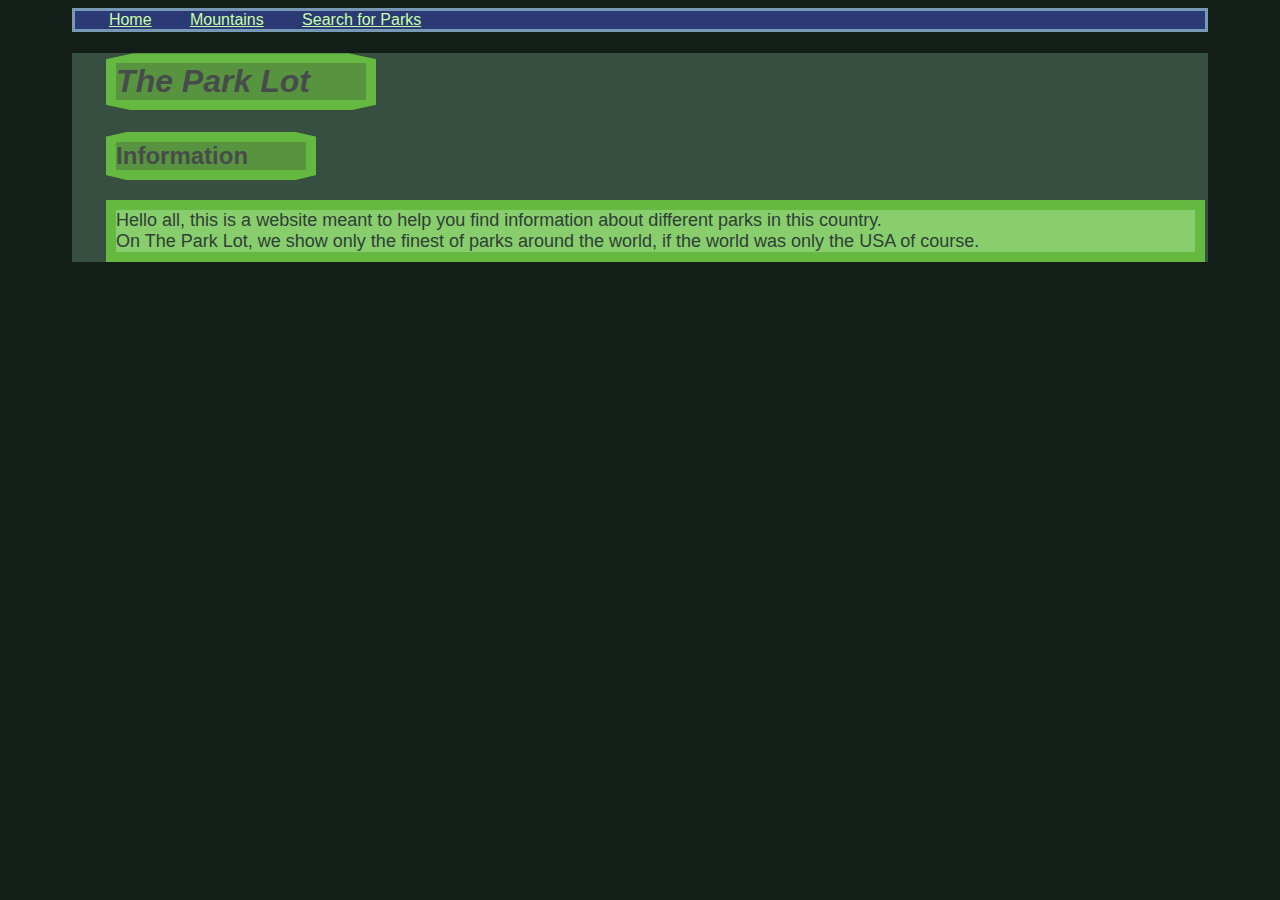
<file: index.html>
<!DOCTYPE html>
<html lang="en">
<head>
    <meta charset="UTF-8">
    <meta http-equiv="X-UA-Compatible" content="IE=edge">
    <meta name="viewport" content="width=device-width, initial-scale=1.0">
    <title>The Park Lot</title>
    <link rel="stylesheet" href="css/style.css">
    <link href="https://cdn.jsdelivr.net/npm/bootstrap@5.2.2/dist/css/bootstrap.min.css" rel="stylesheet" integrity="sha384-Zenh87qX5JnK2Jl0vWa8Ck2rdkQ2Bzep5IDxbcnCeuOxjzrPF/et3URy9Bv1WTRi" crossorigin="anonymous">
</head>
<body>
    <div class="topnav">
      <a href="index.html">Home</a>
      <a href="mountain-select.html">Mountains</a>
      <a href="search.html">Search for Parks</a>
</div>
<div class="parkBG">
<h1 class="rock1">The Park Lot</h1>
<h2 class="rock2">Information</h2>
<p class="rock3">Hello all, this is a website meant to help you find information about different parks in this country.<br> On The Park Lot, we show only the finest of parks around the world, if the world was only the USA of course.</p>
</div>
</body>
</html>
</file>
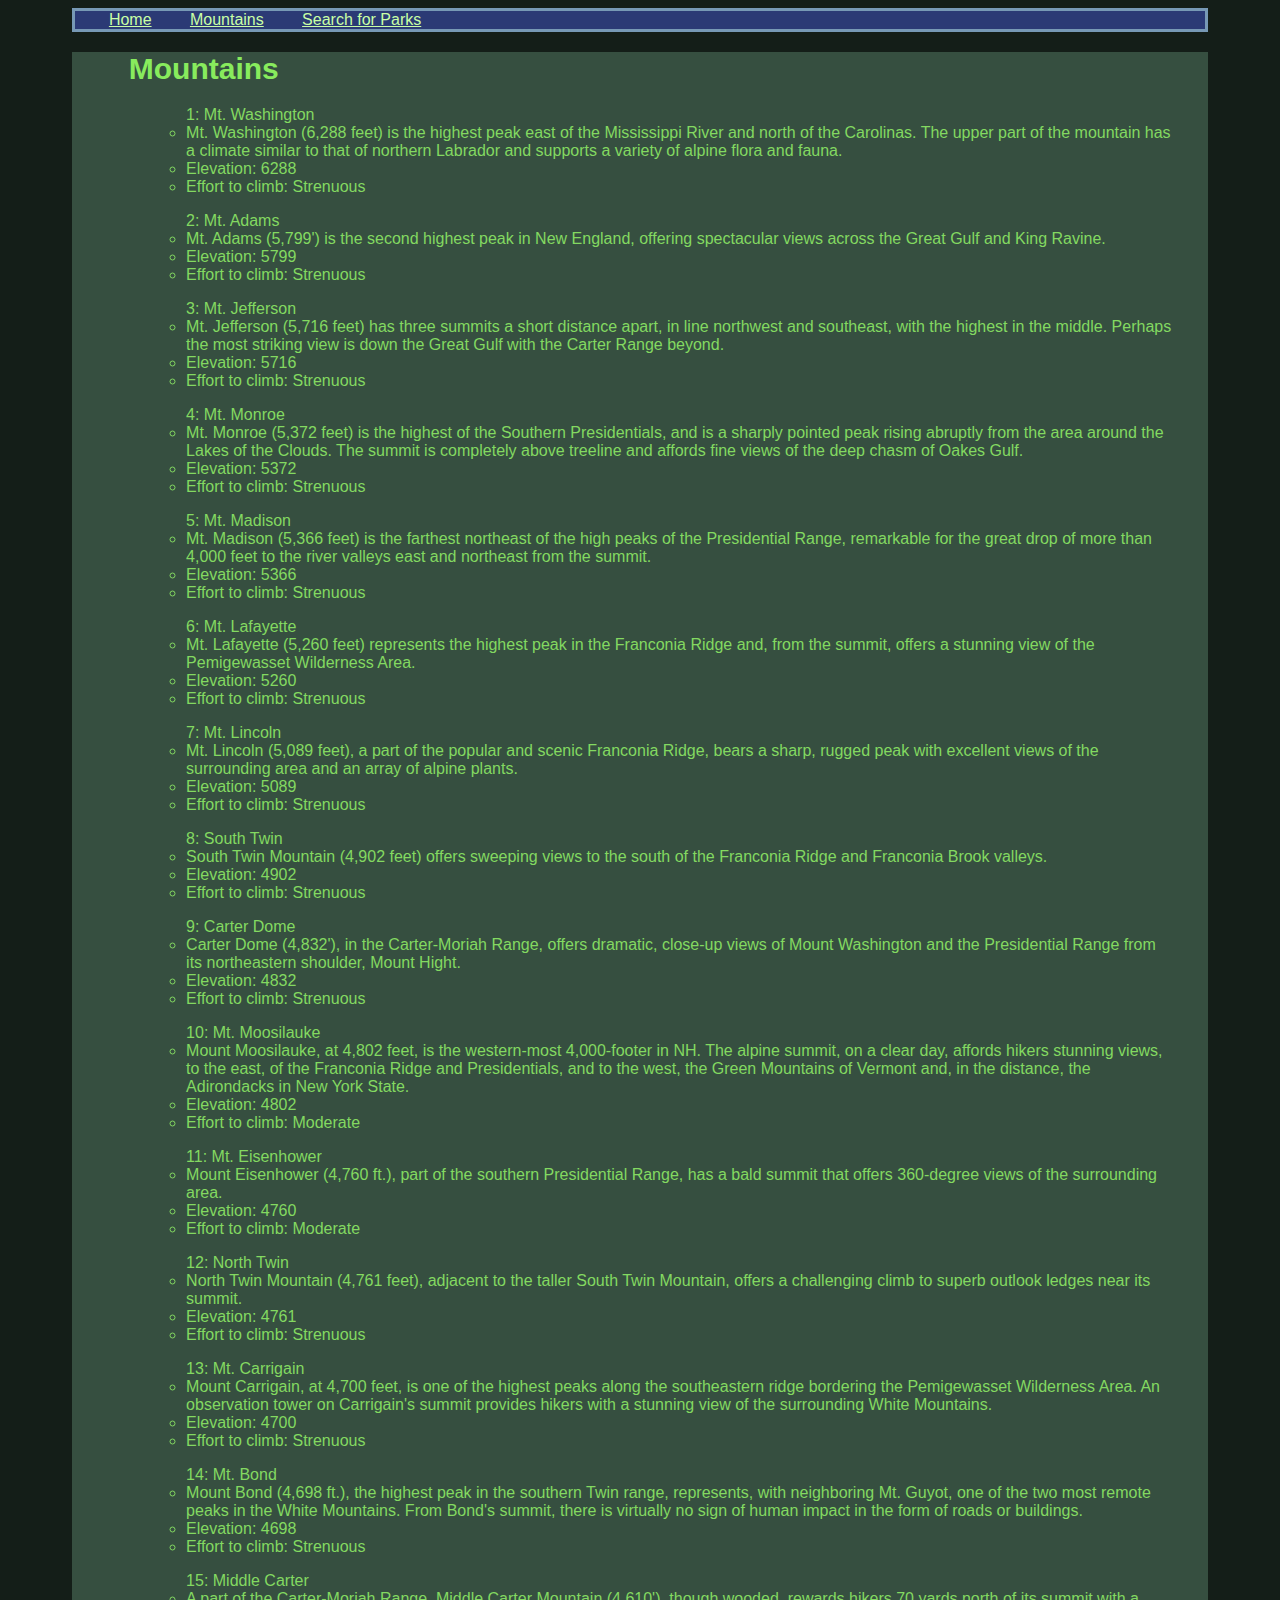
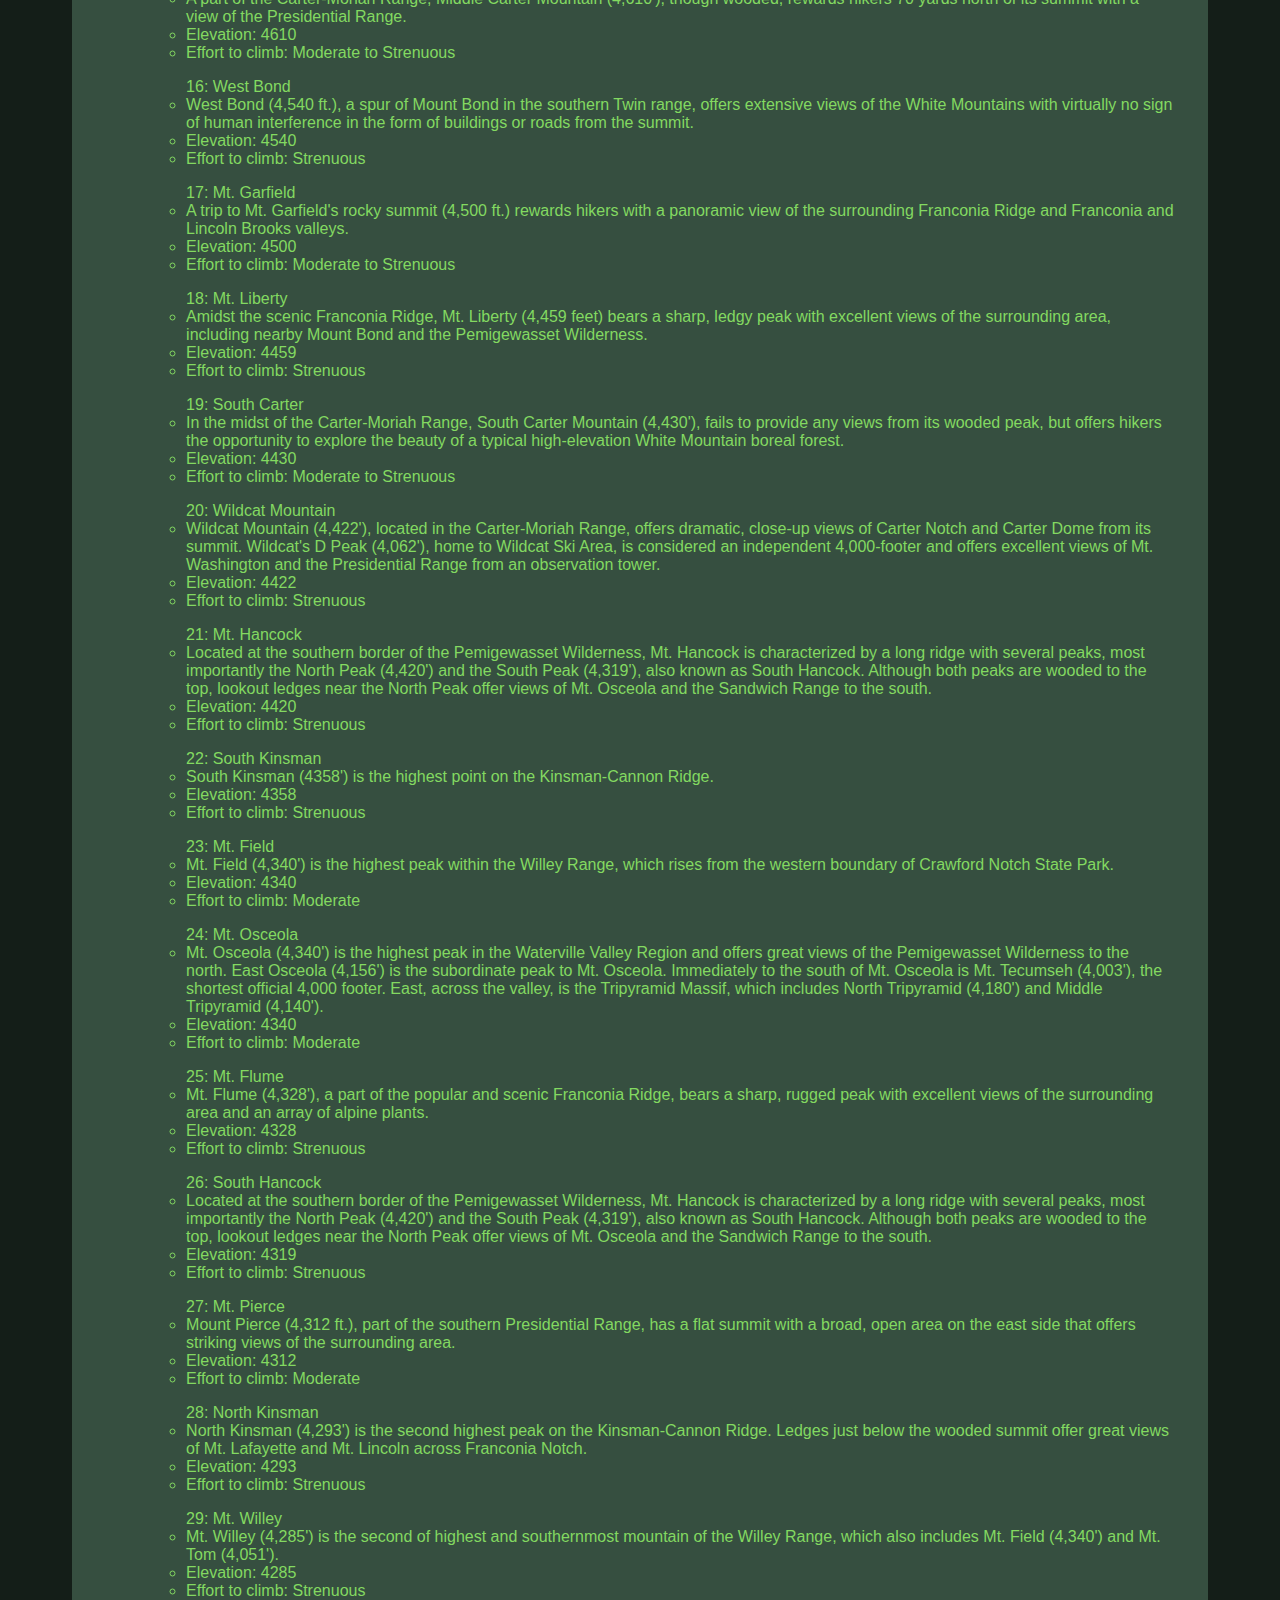
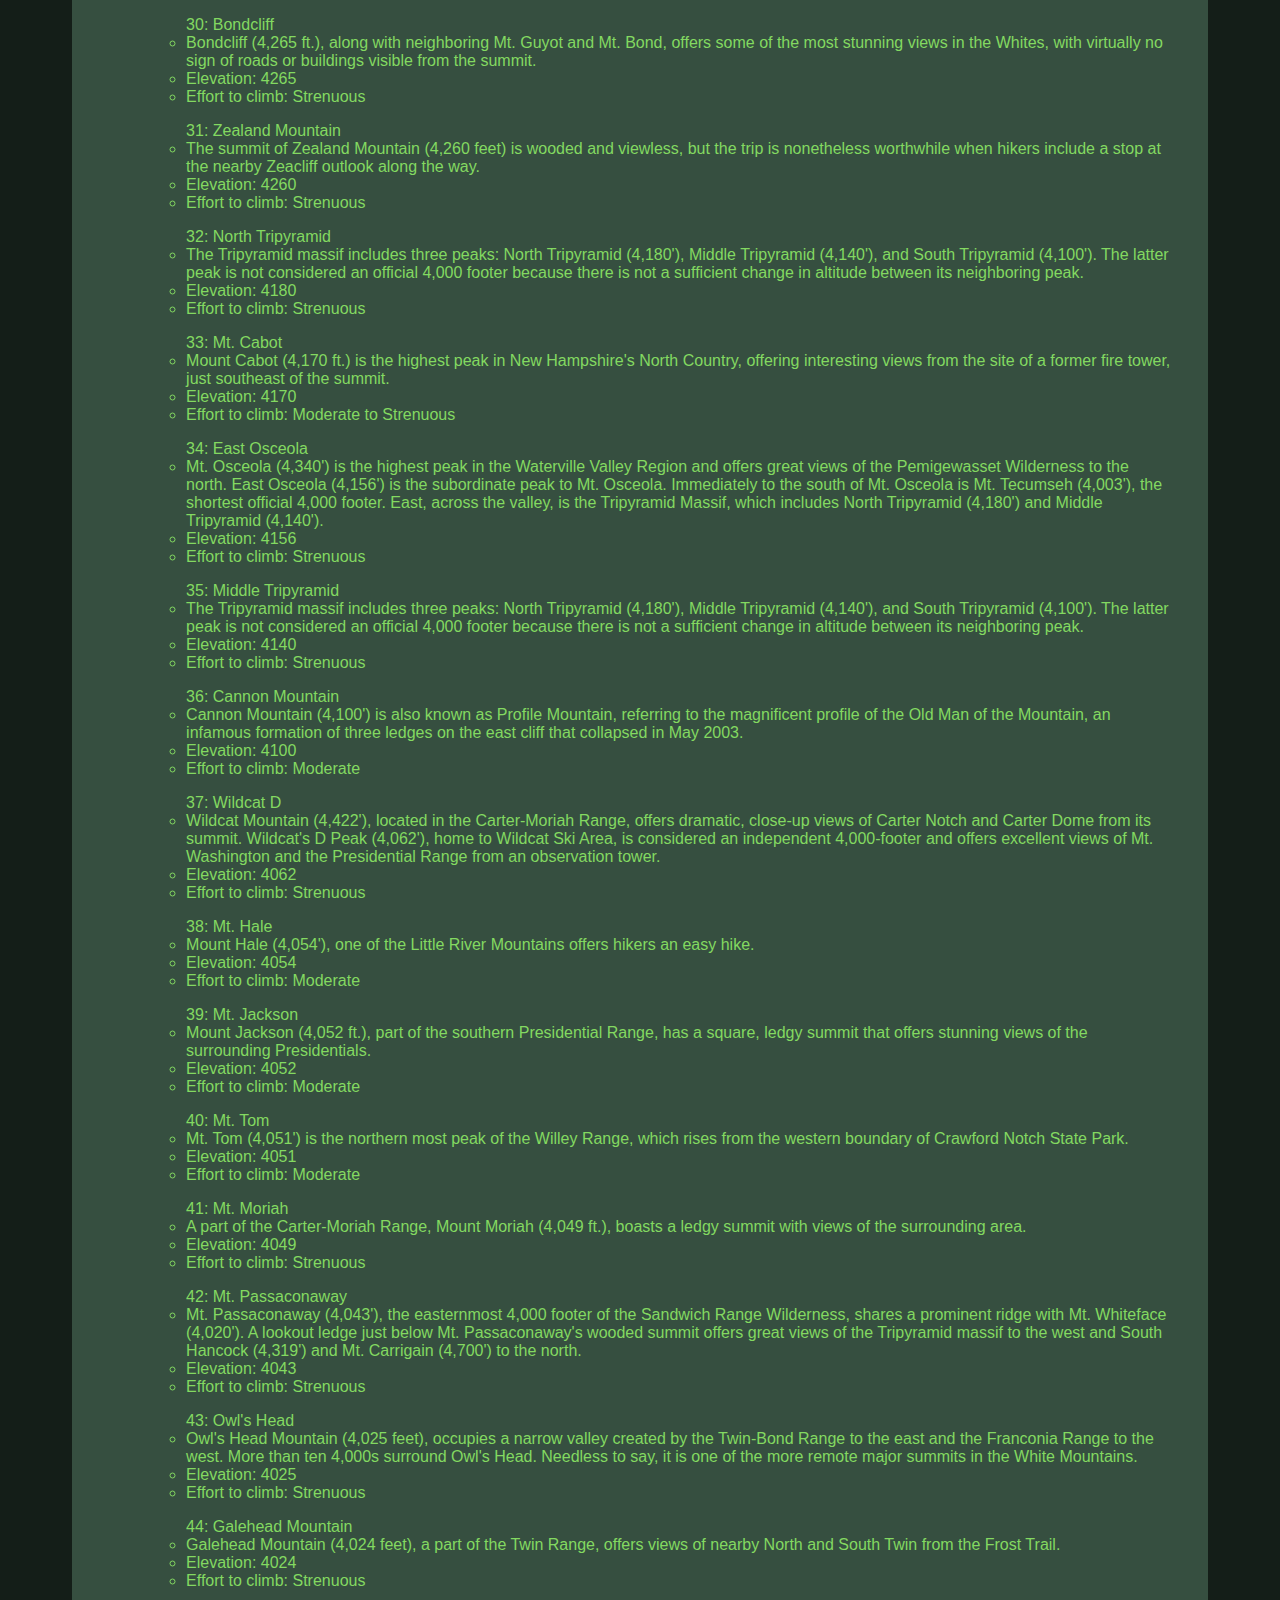
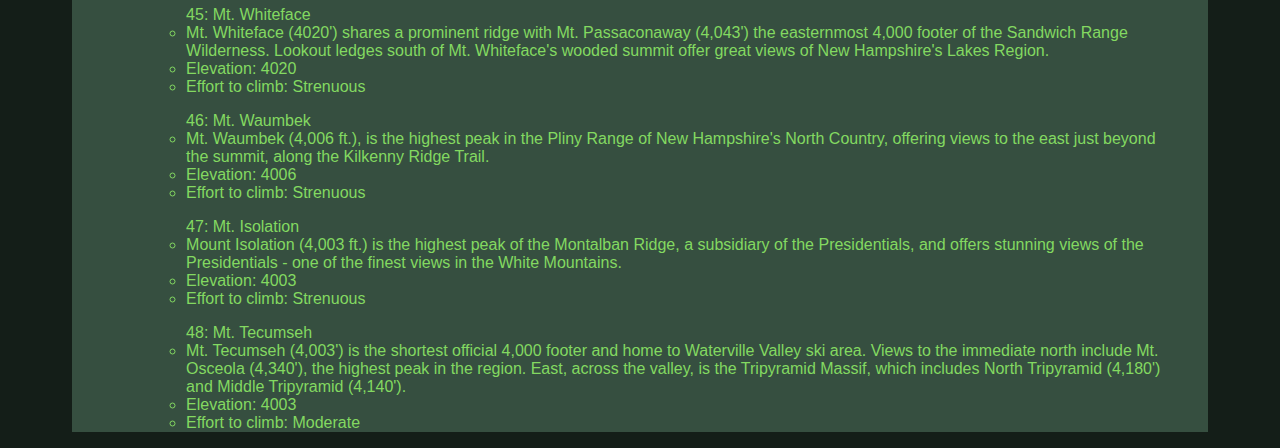
<file: mountain.html>
<!DOCTYPE html>
<html lang="en">
<head>
    <meta charset="UTF-8">
    <meta http-equiv="X-UA-Compatible" content="IE=edge">
    <meta name="viewport" content="width=device-width, initial-scale=1.0">
    <title>The Park Lot</title>
    <link rel="stylesheet" href="css/style.css">
    <link href="https://cdn.jsdelivr.net/npm/bootstrap@5.2.2/dist/css/bootstrap.min.css" rel="stylesheet" integrity="sha384-Zenh87qX5JnK2Jl0vWa8Ck2rdkQ2Bzep5IDxbcnCeuOxjzrPF/et3URy9Bv1WTRi" crossorigin="anonymous">
    <script src="scripts\mountainData.js"></script>
</head>
<body>
    <div class="topnav">
        <a href="index.html">Home</a>
        <a href="mountain-select.html">Mountains</a>
        <a href="search.html">Search for Parks</a>
      </div>
      <div class="parkBG">
      <h1 class="rock6">Mountains</h1>
    <ol class="rockList1">
    </ol>
</div>
<script>
    console.log(mountainsArray)
    function bigRocks(){
        let amount=mountainsArray.length;
        for (let i=0;i<amount;i++){
            let list = document.querySelector('ol')
            let nameLi= document.createElement('ul') 
            let a= i+1
            list.appendChild(nameLi).innerText=`${a}: ${mountainsArray[i].name}`;
            //image tag that wont work
            let imgLiFix= document.createElement('li');
            let imgLi= document.createElement('img');
            let imageSrc=`images/${mountainsArray[i].img}`;
            console.log(imageSrc);

            imgLi.src =imageSrc;
            imgLiFix.appendChild(imgLi);

            //desc
            let descLi= document.createElement('li')
            nameLi.appendChild(descLi).innerText=mountainsArray[i].desc;

            nameLi.appendChild(descLi).innerText=mountainsArray[i].desc;
            let eleLi= document.createElement('li')
         
            nameLi.appendChild(eleLi).innerText=`Elevation: ${mountainsArray[i].elevation}`;

            let effortLi= document.createElement('li')
         
             nameLi.appendChild(effortLi).innerText=`Effort to climb: ${mountainsArray[i].effort}`;
            
             let breakLi= document.createElement('p')
         
         nameLi.appendChild(breakLi).innerText=" ";

        console.log("cycle amount")
    }}
        window.onload=bigRocks

</script>
</body>
</html>
</file>
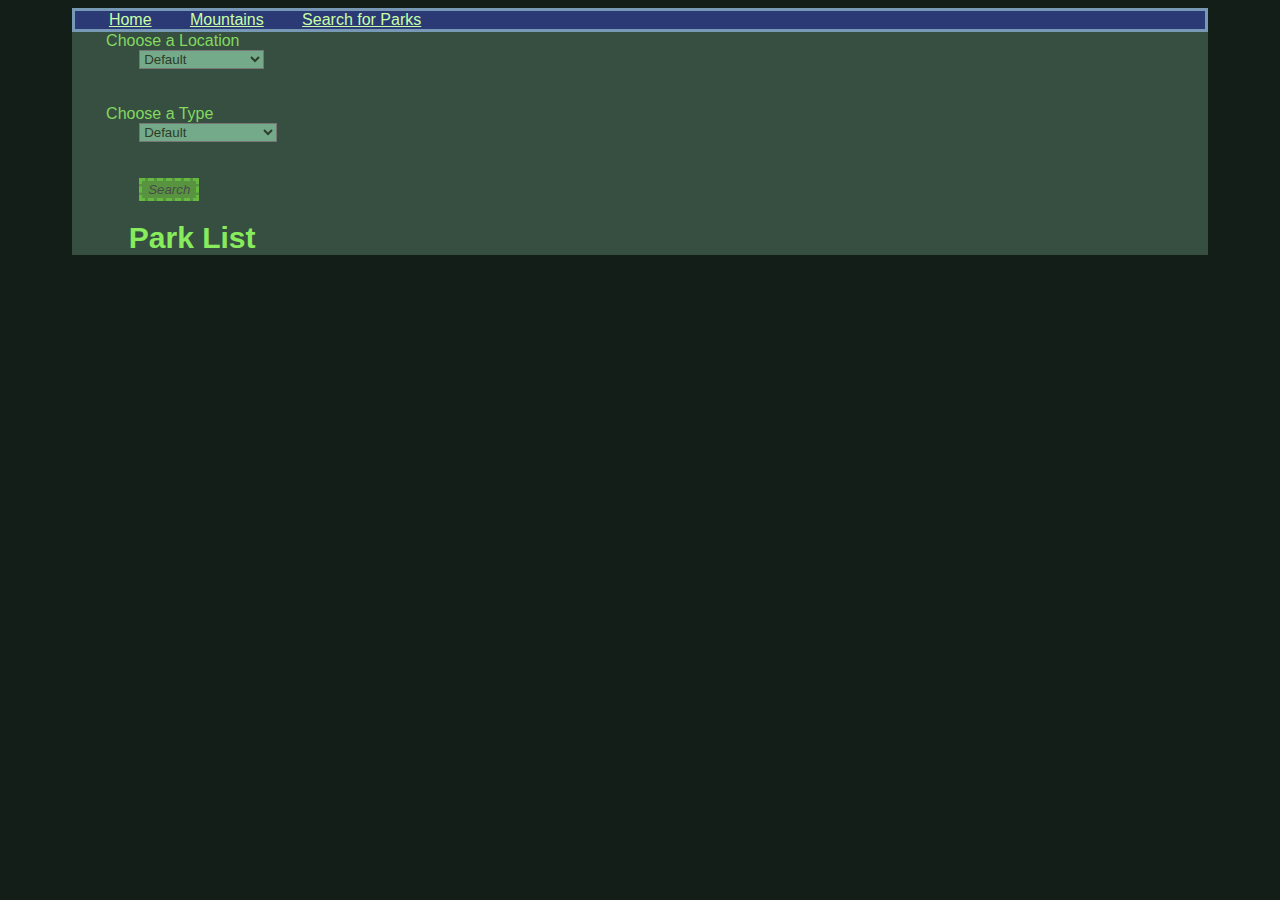
<file: search.html>
<!DOCTYPE html>
<html lang="en">
<head>
    <meta charset="UTF-8">
    <meta http-equiv="X-UA-Compatible" content="IE=edge">
    <meta name="viewport" content="width=device-width, initial-scale=1.0">
    <title>The Park Lot</title>
    <link rel="stylesheet" href="css/style.css">
    <link href="https://cdn.jsdelivr.net/npm/bootstrap@5.2.2/dist/css/bootstrap.min.css" rel="stylesheet" integrity="sha384-Zenh87qX5JnK2Jl0vWa8Ck2rdkQ2Bzep5IDxbcnCeuOxjzrPF/et3URy9Bv1WTRi" crossorigin="anonymous">
    <script src="scripts\locationData.js"></script>
    <script src="scripts\parkTypeData.js"></script>
    <script src="scripts\nationalParkData.js"></script>
</head>
<body>
    <div class="topnav">
      <a href="index.html">Home</a>
      <a href="mountain-select.html">Mountains</a>
      <a href="search.html">Search for Parks</a>
      </div>
      <div class="parkBG">
      <form class="parkForm" action="/action_page.php">
        <label for="locat">Choose a Location</label>
        <select class="parkForm3" name="location1" id="location1">
          <option value="">Default</option>
        </select>
        <br><br>

      </form>
      <form class="parkForm" action="/action_page.php">
        <label for="locat2">Choose a Type</label>
        <select class="parkForm3" name="location2" id="location2">
          <option value="">Default</option>
        </select>
        <br><br>
        <input class="parkBtn" id="search" type="button" value="Search" onclick="mountSelec();" />
      </form>
      <h1 class="rock6">Park List</h1>
      <ul class="rockList1">
      </ul>
      </div>
<script>
    let locatMenu=document.getElementById('location1')
// let moreInfoBtn=document.getElementById('moreInfo')
let locatAmount=locationsArray.length;
for (let i=0;i<locatAmount;i++){
    let option= new Option(locationsArray[i])
    locatMenu.appendChild(option)
}
let locatMenu2=document.getElementById('location2')
// let moreInfoBtn=document.getElementById('moreInfo')
let locatAmount2=parkTypesArray.length;
for (let i=0;i<locatAmount2;i++){
    let option= new Option(parkTypesArray[i])
    locatMenu2.appendChild(option)
}
        function mountSelec() {
            var e = document.getElementById("location1");
            var value = e.value;
            var text = e.options[e.selectedIndex].text;
            console.log(text)

            let result = nationalParksArray.filter(obj => {
                return obj.State === text
            })

            console.log(result)
            let amount = nationalParksArray.length;
            for (let i = 0; i < amount; i++) {
                if ("Ohio" == text){
                  window.alert("Invalid Location, Please Provide Existing State")
                  break
                }
                else if (nationalParksArray[i].State == text) {
                    console.log(`it worked at ${i}`)
                    
                    let list = document.querySelector('ul')
                    let nameLi = document.createElement('ul')
                    list.appendChild(nameLi).innerText = nationalParksArray[i].LocationName;
         
                    let dLi = document.createElement('li')
                    list.appendChild(dLi).innerText = nationalParksArray[i].Address;
                    if (nationalParksArray[i].Phone != 0){
                    let aLi = document.createElement('li')
                    list.appendChild(aLi).innerText = `Call us at ${nationalParksArray[i].Phone}`;
                    }

                    let aSpace = document.createElement('li')
                    list.appendChild(aSpace).innerText = "--------";
                    
                }
                else {
                    console.log("repeat")
                }
            }
          }     
</script>
</body>

</html>
</file>
<file: css/style.css>
.rock1{
    font-family:'Trebuchet MS', 'Lucida Sans Unicode', 'Lucida Grande', 'Lucida Sans', Arial, sans-serif;
    border:10px rgb(102, 185, 64) solid;
    background-color:rgb(88, 148, 64);
    font-style: italic;
    color: rgb(72, 75, 75);
    margin-left: 3%;
        position:relative;
        width: 250px;
        height: auto;
        overflow:hidden;
        clip-path: polygon(
          0 10%,
          10% 0,
          90% 0,
          100% 10%,
          100% 90%,
          90% 100%,
          10% 100%,
          0% 90%,
          0% 10%
        )

      
}

.rock2{
    font-family:'Trebuchet MS', 'Lucida Sans Unicode', 'Lucida Grande', 'Lucida Sans', Arial, sans-serif;
    border:10px rgb(102, 185, 64) solid;
    background-color:rgb(88, 148, 64);
    color: rgb(72, 75, 75);
    width: 190px;
    margin-top: 1%;
    margin-left: 3%;
    position:relative;
    overflow:hidden;
    clip-path: polygon(
      0 10%,
      10% 0,
      90% 0,
      100% 10%,
      100% 90%,
      90% 100%,
      10% 100%,
      0% 90%,
      0% 10%)
}
.rock3{
    font-family:'Trebuchet MS', 'Lucida Sans Unicode', 'Lucida Grande', 'Lucida Sans', Arial, sans-serif;
    border:10px rgb(102, 185, 64) solid;
    background-color:rgb(136, 206, 108);
    margin-top: 1%;
    max-width: 95%;
    font-size: 18px;
    color: rgb(47, 62, 54);
    margin-left: 3%;
}
.rock4{
    padding: 20px 25px;
}

a:link {
    color: rgb(201, 255, 166);
    margin-left: 3%;
  }
  a:visited {
    color: rgb(143, 155, 161);
    margin-left: 3%;
  }
.rock6{
    font-family:'Trebuchet MS', 'Lucida Sans Unicode', 'Lucida Grande', 'Lucida Sans', Arial, sans-serif;
    color: rgb(136, 235, 93);  
    font-size: 30px;
    font-style: bold;
    background-color: rgb(54, 79, 64);
    margin-left: 5%;
    
}
  .topnav{
    background-color: rgb(43, 58, 117);
    font-family:'Trebuchet MS', 'Lucida Sans Unicode', 'Lucida Grande', 'Lucida Sans', Arial, sans-serif;
    border: 3px solid rgb(119, 153, 181);
  }
  .parkInput {
    background-color: rgb(77, 168, 138);
    margin-left: 5%;
    margin-top: 1%;
    background-color: rgb(54, 79, 64);
  }

  .results{
    font-family:'Trebuchet MS', 'Lucida Sans Unicode', 'Lucida Grande', 'Lucida Sans', Arial, sans-serif;
    margin-left: 5%;
    max-width: 75%;
  }
  .rockList1{
    font-family:'Trebuchet MS', 'Lucida Sans Unicode', 'Lucida Grande', 'Lucida Sans', Arial, sans-serif;
    background-color: rgb(54, 79, 64);
    color: rgb(131, 217, 97);
    margin-left: 3%;
    margin-right: 3%;
  }
  html {
    background-color: rgb(20, 30, 24);
    margin-left: 5%;
    margin-right: 5%;
  }
.parkBtn{
  font-family:'Trebuchet MS', 'Lucida Sans Unicode', 'Lucida Grande', 'Lucida Sans', Arial, sans-serif;
    border:3px rgb(102, 185, 64) dashed;
    background-color:rgb(88, 148, 64);
    font-style: italic;
    color: rgb(72, 75, 75);
    margin-left: 3%;
}
.parkForm{
  font-family:'Trebuchet MS', 'Lucida Sans Unicode', 'Lucida Grande', 'Lucida Sans', Arial, sans-serif;
  background-color: rgb(54, 79, 64);
  color: rgb(131, 217, 97);
display: block;
margin-left: 3%;
}
.parkBG{
  background-color: rgb(54, 79, 64);
}
.parkForm2{
  font-family:'Trebuchet MS', 'Lucida Sans Unicode', 'Lucida Grande', 'Lucida Sans', Arial, sans-serif;
  background-color: rgb(116, 170, 138);
  color: rgb(46, 60, 40);
display: block;
margin-left: 3%;
margin-bottom: 10px;
}
.parkForm3{
  font-family:'Trebuchet MS', 'Lucida Sans Unicode', 'Lucida Grande', 'Lucida Sans', Arial, sans-serif;
  background-color: rgb(116, 170, 138);
  color: rgb(46, 60, 40);
display: block;
margin-left: 3%;
}
</file>
